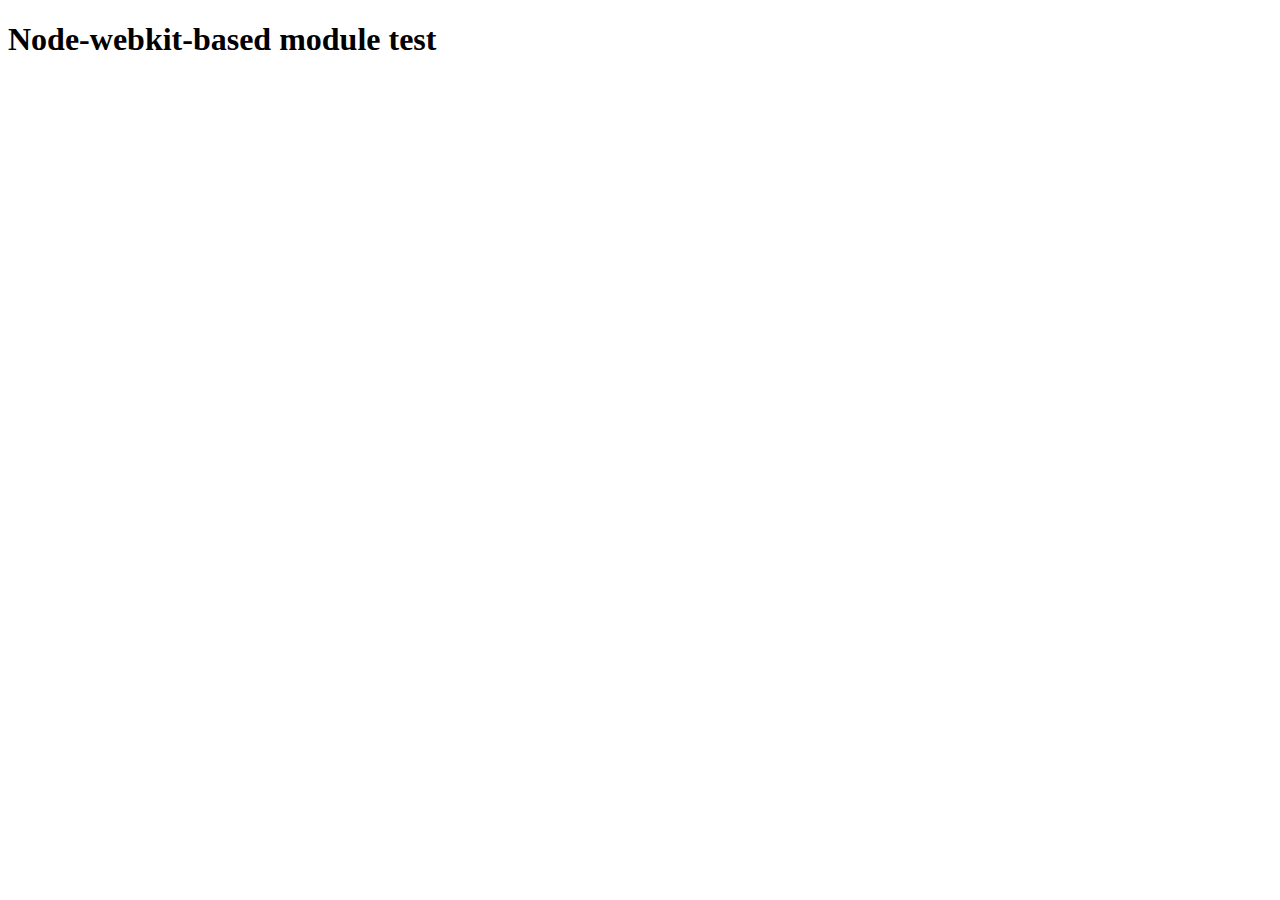
<file: week5/node_modules/@mapbox/node-pre-gyp/lib/util/nw-pre-gyp/index.html>
<!doctype html>
<html>
<head>
<meta charset="utf-8">
<title>Node-webkit-based module test</title>
<script>
function nwModuleTest(){
   var util = require('util');
   var moduleFolder = require('nw.gui').App.argv[0];
   try {
      require(moduleFolder);
   } catch(e) {
      if( process.platform !== 'win32' ){
         util.log('nw-pre-gyp error:');
         util.log(e.stack);
      }
      process.exit(1);
   }
   process.exit(0);
}
</script>
</head>
<body onload="nwModuleTest()">
<h1>Node-webkit-based module test</h1>
</body>
</html>
</file>
